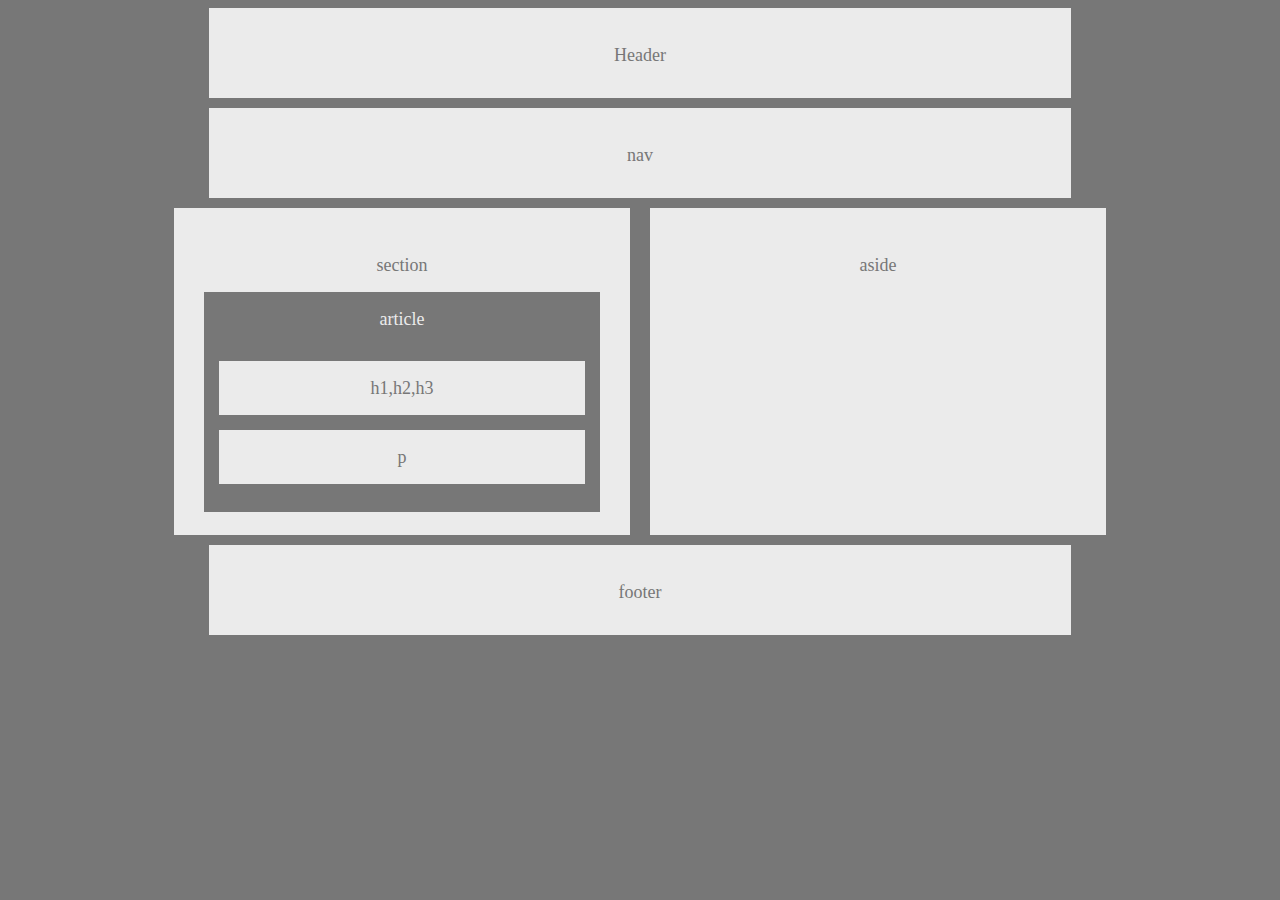
<file: easier/index.html>
<!DOCTYPE html>
<html lang="en">

<head>
    <meta charset="UTF-8">
    <meta http-equiv="X-UA-Compatible" content="IE=edge">
    <meta name="viewport" content="width=device-width, initial-scale=1.0">
    <title>Document</title>
    <link rel="stylesheet" href="style.css">
</head>

<body>
    <div class="conteyner">
        <div class="header">Header

        </div>
        <div class="nav">nav</div>
        <div class="center">
            <div class="section">section
                <div class="article">article
                    <div class="h1">h1,h2,h3</div>
                    <div class="p">p</div>
                </div>
            </div>
            <div class="aside">aside</div>
        </div>
        <div class="footer">footer</div>
    </div>
</body>

</html>
</file>
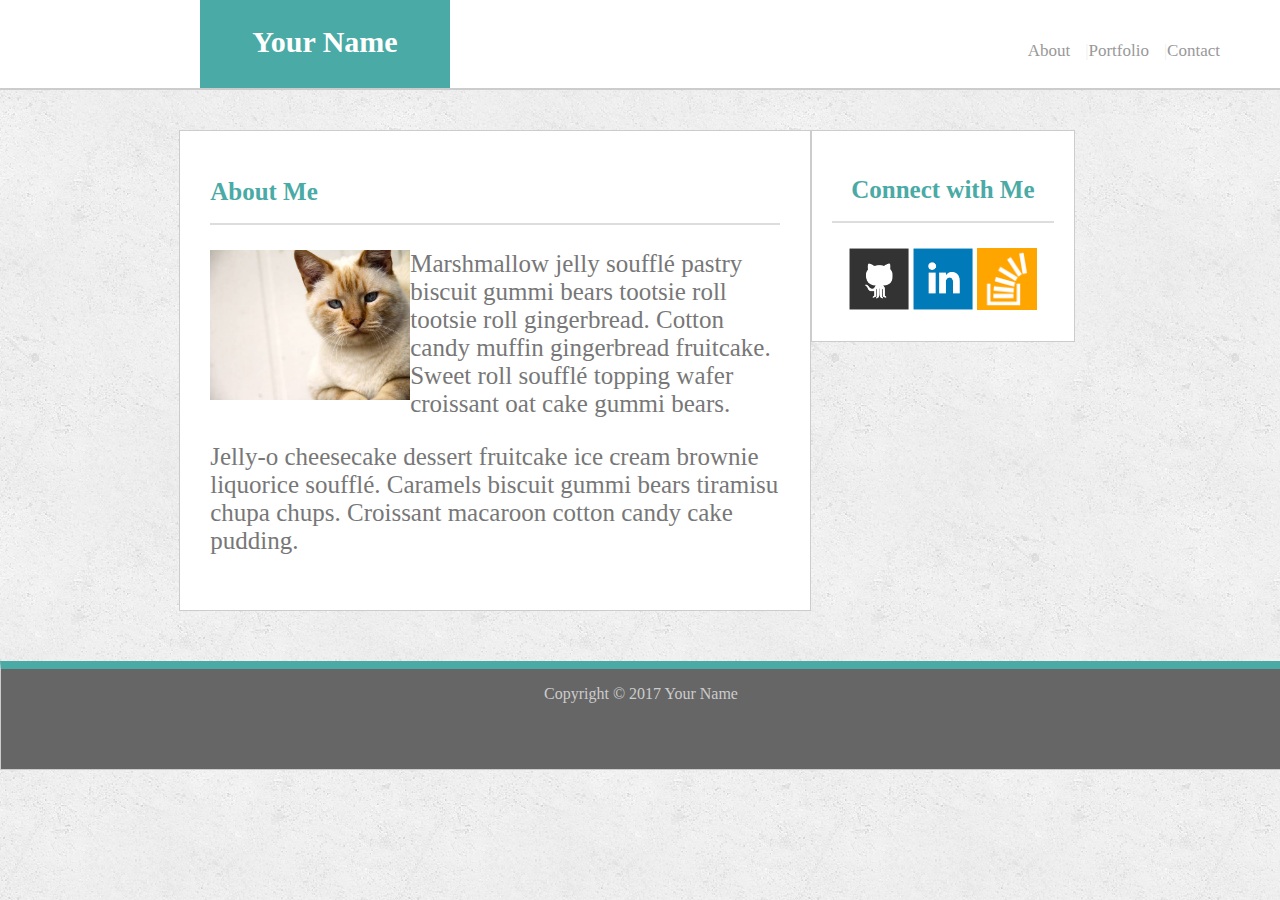
<file: Homework2/About.html>
<!DOCTYPE html>
<html lang="en">

<head>
    <meta charset="UTF-8">
    <meta http-equiv="X-UA-Compatible" content="IE=edge">
    <meta name="viewport" content="width=device-width, initial-scale=1.0">
    <title>About</title>
    <link rel="stylesheet" href="About.css">
</head>

<body>
    <header>
        <div class="logo">
            <H2>Your Name</H2>
        </div>
        <ul class="main">
            <li><a href="#">About</a></li>
            <li><a href="Portfolio.html">Portfolio</a></li>
            <li><a href="Contact.html">Contact</a></li>
        </ul>
    </header>
    <div class="conteyner">
        <div class="about">
            <h1>About Me</h1>
            <div class="displey">
                <div class="foto">
                    <img src="Picture/cat.jpeg" alt="">

                    <div class="p">
                        <p>Marshmallow jelly soufflé pastry biscuit gummi bears tootsie roll tootsie roll gingerbread.
                            Cotton candy muffin gingerbread fruitcake. Sweet roll soufflé topping wafer croissant oat
                            cake gummi bears.</p>
                        <p>Jelly-o cheesecake dessert fruitcake ice cream brownie liquorice soufflé. Caramels biscuit
                            gummi bears tiramisu chupa chups. Croissant macaroon cotton candy cake pudding.</p>
                    </div>
                </div>

            </div>


        </div>
        <div class="connect">
            <h3>Connect with Me</h3>
            <img src="Picture/github-128.png" alt="">
            <img src="Picture/linkedin-128.png" alt="">
            <img src="Picture/stackoverflow-128.png" alt="">
        </div>
    </div>
    <footer>
        <p>Copyright &copy; 2017 Your Name</p>
    </footer>
</body>

</html>
</file>
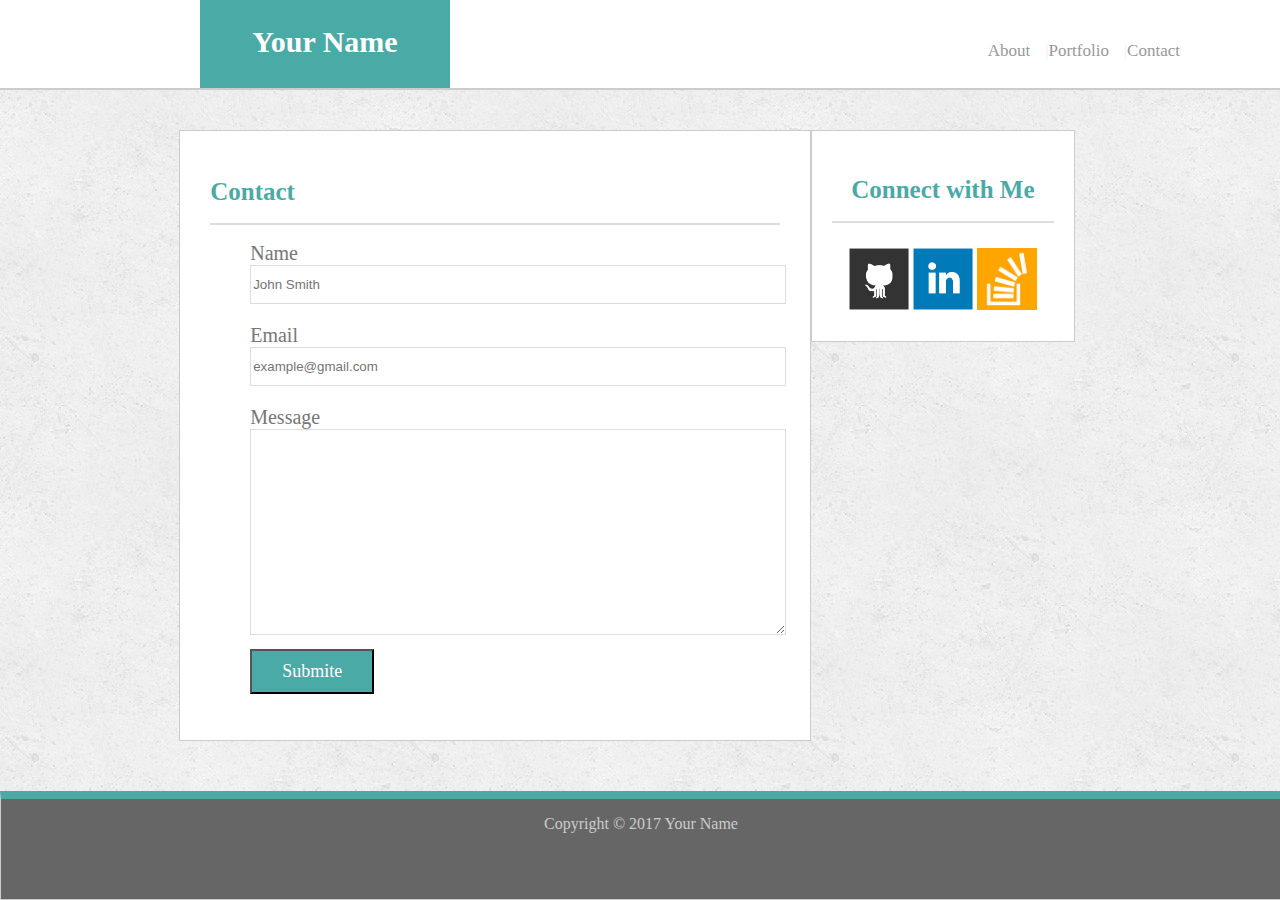
<file: Homework2/Contact.html>
<!DOCTYPE html>
<html lang="en">

<head>
    <meta charset="UTF-8">
    <meta http-equiv="X-UA-Compatible" content="IE=edge">
    <meta name="viewport" content="width=device-width, initial-scale=1.0">
    <title>Contact</title>
    <link rel="stylesheet" href="Contact.css">
</head>

<body>
    <header>
        <div class="logo">
            <H2>Your Name</H2>
        </div>
        <ul class="main">
            <li><a href="About.html">About</a></li>
            <li><a href="Portfolio.html">Portfolio</a></li>
            <li><a href="#">Contact</a></li>
        </ul>
    </header>
    <div class="conteyner">
        <div class="contact">
              <h1>Contact</h1>
              <ul>
              <li>
                <label for="name">Name</label>
                <input type="tex" placeholder="John Smith">
              </li>
              <li>
                <label for="email">Email</label>
                <input type="email" placeholder="example@gmail.com">
              </li>
              <li>
                <label for="message">Message</label>
                <textarea name="mesaage"></textarea>
              </li>
              <button>Submite</button>
            </ul> 
            
        </div>
        <div class="connect">
    <h3>Connect with Me</h3>
    <img src="Picture/github-128.png" alt="">
    <img src="Picture/linkedin-128.png" alt="">
    <img src="Picture/stackoverflow-128.png" alt="">
        </div>
    </div>
    <footer>
        <p>Copyright &copy; 2017 Your Name</p>
    </footer>
</body>

</html>
</file>
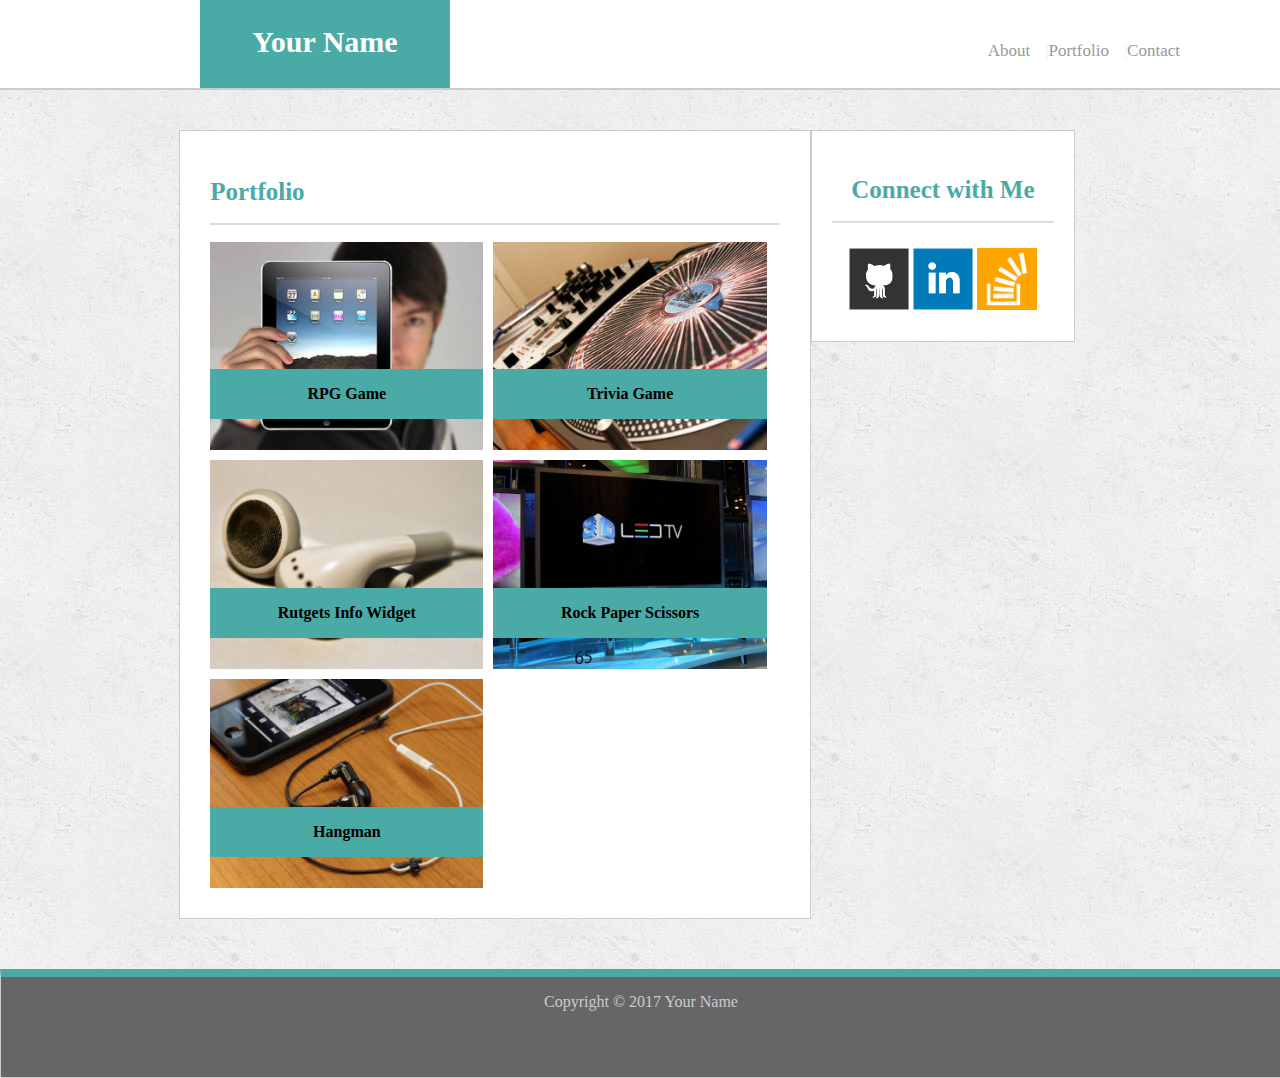
<file: Homework2/Portfolio.html>
<!DOCTYPE html>
<html lang="en">

<head>
    <meta charset="UTF-8">
    <meta http-equiv="X-UA-Compatible" content="IE=edge">
    <meta name="viewport" content="width=device-width, initial-scale=1.0">
    <title>Portfolio</title>
    <link rel="stylesheet" href="Portfolio.css">
</head>

<body>
    <header>
       <div class="logo">
            <H2>Your Name</H2>
        </div>
        <ul class="main">
            <li><a href="About.html">About</a></li>
            <li><a href="#">Portfolio</a></li>
            <li><a href="Contact.html">Contact</a></li>
        </ul>
    </header>
    <div class="conteyner">
        <div class="portfolio">
            <h1>Portfolio</h1>

            <div class="foto">
                <div class="item">
                    <img src="Picture/technics-q-c-640-480-1.jpeg" alt="">
                <h4 class="box2">RPG Game</h4>
                </div>
                <div class="item">
                    <img src="Picture/technics-q-c-640-480-2.jpeg" alt="">
                    <h4 class="box3">Trivia Game</h4>
                </div>
                <div class="item">
                    <img src="Picture/technics-q-c-640-480-5.jpeg" alt="">
<h4 class="box4">Rutgets Info Widget</h4>
                </div>
                <div class="item">
                    <h4 class="box5">Rock Paper Scissors</h4>
                <img src="Picture/technics-q-c-640-480-9.jpeg" alt="">
                </div>
                <div class="item">
                    <h4 class="box1">Hangman</h4>                
                    <img src="Picture/technics-q-c-640-480-7.jpeg" alt="">
                </div>
                
                

            </div>


        </div>
        <div class="connect">
            <h3>Connect with Me</h3>
            <img src="Picture/github-128.png" alt="">
            <img src="Picture/linkedin-128.png" alt="">
            <img src="Picture/stackoverflow-128.png" alt="">
        </div>
    </div>
    <footer>
        <p>Copyright &copy; 2017 Your Name</p>
    </footer>
</body>

</html>
</file>
<file: easier/style.css>
body {
    background-color: #777;

    font-size: 18px;
    line-height: 3;
}

.conteyner {
    display: flex;
    flex-direction: column;
    align-items: center;
    text-align: center;
}

.header,
.nav,
.footer {
    border: solid 0px;
    color: #777;
    background-color: #ebebeb;
    width: 65%;
    height: 50px;
    padding: 20px;
    margin-bottom: 10px;

}

.center {
    display: flex;
    justify-content: space-between;
    gap: 20px;
}

.section,
.aside {
    border: solid 0px;
    background-color: #ebebeb;
    color: #777;
    width: 396px;
    height: 267px;
    margin-bottom: 10px;
    padding: 30px;

}

.article {
    border: solid 0px;
    background-color: #777;
    color: #ebebeb;
    height: 220px;
    line-height: 3;

}

.h1,
.p {
    border: solid 0px;
    background-color: #ebebeb;
    color: #777;
    margin-bottom: 10px;
    margin: 15px;
}
</file>
<file: Homework2/About.css>
body {
    margin: 0;
    padding: 0;
    background-image: url(Picture/concrete_seamless.webp);
    font-family: Georgia, 'Times New Roman', Times, serif;
}

header {
    border-bottom: solid 2px #ccc;
    background-color: white;
    position: fixed;
    width: 100%;
    top: 0;
    display: flex;
    justify-content: space-between;
    height: 88px;

}

.logo {
    background-color: #4aaaa5;
    margin-left: 200px;
    font-size: 20px;
    width: 250px;
    text-align: center;
    color: #fff;
}

.main {
    display: flex;
    gap: 15px;
    line-height: 70px;
    margin-right: 60px;

}

li {
    list-style: none;

}

li+li::before {
    content: "|";
    color: #dddddd81;

}

a {
    text-decoration: none;
    font-size: 17px;
    color: #999;

}


.conteyner {
    display: flex;
    justify-content: space-between;
    margin-top: 130px;
}

.about {
    border: solid 1px #ccc;
    background-color: #fff;
    width: 588px;
    margin-left: 14%;
    padding: 30px;

}

.foto>img {
    float: left;
    width: 200px;
}

.about>p {
    color: #777;

}

h1,
h3 {
    color: #4aaaa5;
    border-bottom: solid 2px #ddd;
    padding-bottom: 17px;
    font-size: 25px;

}

.p {
    font-size: 25px;
}



.displey {

    color: #777;
    gap: 10px;

}

.connect {
    border: solid 1px #ccc;
    background-color: #fff;
    padding: 20px;
    width: 230px;
    height: 170px;
    text-align: center;
    margin-right: 16%
}

.connect>img {
    width: 60px;
    height: 62px;
}

footer {
    border: solid 1px;
    width: 100%;
    height: 100px;
    background-color: #666;
    color: #ccc;
    text-align: center;
    border-top: #4aaaa5 solid 8px;
    margin-top: 50px;

}
</file>
<file: Homework2/Contact.css>
body {
    margin: 0;
    padding: 0;
    background-image: url(Picture/concrete_seamless.webp);
    font-family: Georgia, 'Times New Roman', Times, serif;
}

header {
    border-bottom: solid 2px #ccc;
    background-color: white;
    position: fixed;
    width: 100%;
    top: 0;
    display: flex;
    justify-content: space-between;
    height: 88px;

}

.logo {
    background-color: #4aaaa5;
    margin-left: 200px;
    font-size: 20px;
    width: 250px;
    text-align: center;
    color: #fff;
}

.main {
    display: flex;
    gap: 15px;
    line-height: 70px;
    margin-right: 100px;

}

li {
    list-style: none;

}

.main>li+li::before {
    content: "|";
    color: #dddddd81;

}

a {
    text-decoration: none;
    font-size: 17px;
    color: #999;

}


.conteyner {
    display: flex;
    justify-content: space-between;
    margin-top: 130px;
}
.contact{
    border: solid 1px #ccc;
    display: inline-block;
    background-color: #fff;
    width: 588px;
    margin-left: 14%;
    padding: 30px;

}
label {
    color: #777;
    font-size: 20px;
    
}
input {
    border: solid 1px #ddd;
    width: 100%;
    height: 35px;
    margin-bottom: 20px;
}
textarea {
    border: solid 1px #ddd;
    height: 200px;
    width: 100%;
}
button {
    background-color: #4aaaa5;
    color: #fff;
    font-size: 18px;
    padding: 10px 30px;
    margin-top: 10px;
    font-family: Georgia, 'Times New Roman', Times, serif;
}
h1,
h3 {
    color: #4aaaa5;
    border-bottom: solid 2px #ddd;
    padding-bottom: 17px;
    font-size: 25px;
}
.connect {
    border: solid 1px #ccc;
    background-color: #fff;
    padding: 20px;
    width: 230px;
    height: 170px;
    text-align: center;
    margin-right: 16%
}
.connect>img {
    width: 60px;
    height: 62px;
}

footer {
    border: solid 1px;
    width: 100%;
    height: 100px;
    background-color: #666;
    color: #ccc;
    text-align: center;
    border-top: #4aaaa5 solid 8px;
    margin-top: 50px;

}
</file>
<file: Homework2/Portfolio.css>
body {
    margin: 0;
    padding: 0;
    background-image: url(Picture/concrete_seamless.webp);
    font-family: Georgia, 'Times New Roman', Times, serif;
}


header {
    border-bottom: solid 2px #ccc;
    background-color: white;
    position: fixed;
    z-index: 99;
    width: 100%;
    top: 0;
    display: flex;
    justify-content: space-between;
    height: 88px;

}


.logo {
    background-color: #4aaaa5;
    margin-left: 200px;
    font-size: 20px;
    width: 250px;
    text-align: center;
    color: #fff;
}

.main {
    display: flex;
    gap: 15px;
    line-height: 70px;
    margin-right: 100px;

}

li {
    list-style: none;

}

.main>li+li::before {
    content: "|";
    color: #dddddd81;

}

a {
    text-decoration: none;
    font-size: 17px;
    color: #999;

}


.conteyner {
    display: flex;
    justify-content: space-between;
    margin-top: 130px;
}
.portfolio {
    border: solid 1px #ccc;
    background-color: #fff;
    width: 588px;
    margin-left: 14%;
    padding: 30px;
}
.foto {
    display: flex;
    flex-wrap: wrap;
    gap: 10px;
    position: relative;
}


.item {
    position: relative;
    width: 48%;
}
.item h4 {
    position: absolute;
    bottom: 5%;
    left: 0;
    z-index: 10;
    width: 100%;
    display: block;
    padding: 1em;
    background-color: #4aaaa5;
    text-align: center;
    box-sizing: border-box;
}

.item img {
    width: 100%;
    height: 100%;
}




h1,
h3 {
    color: #4aaaa5;
    border-bottom: solid 2px #ddd;
    padding-bottom: 17px;
    font-size: 25px;
}
.connect {
    border: solid 1px #ccc;
    background-color: #fff;
    padding: 20px;
    width: 230px;
    height: 170px;
    text-align: center;
    margin-right: 16%
}
.connect>img {
    width: 60px;
    height: 62px;
}

footer {
    border: solid 1px;
    width: 100%;
    height: 100px;
    background-color: #666;
    color: #ccc;
    text-align: center;
    border-top: #4aaaa5 solid 8px;
    margin-top: 50px;

}
</file>
